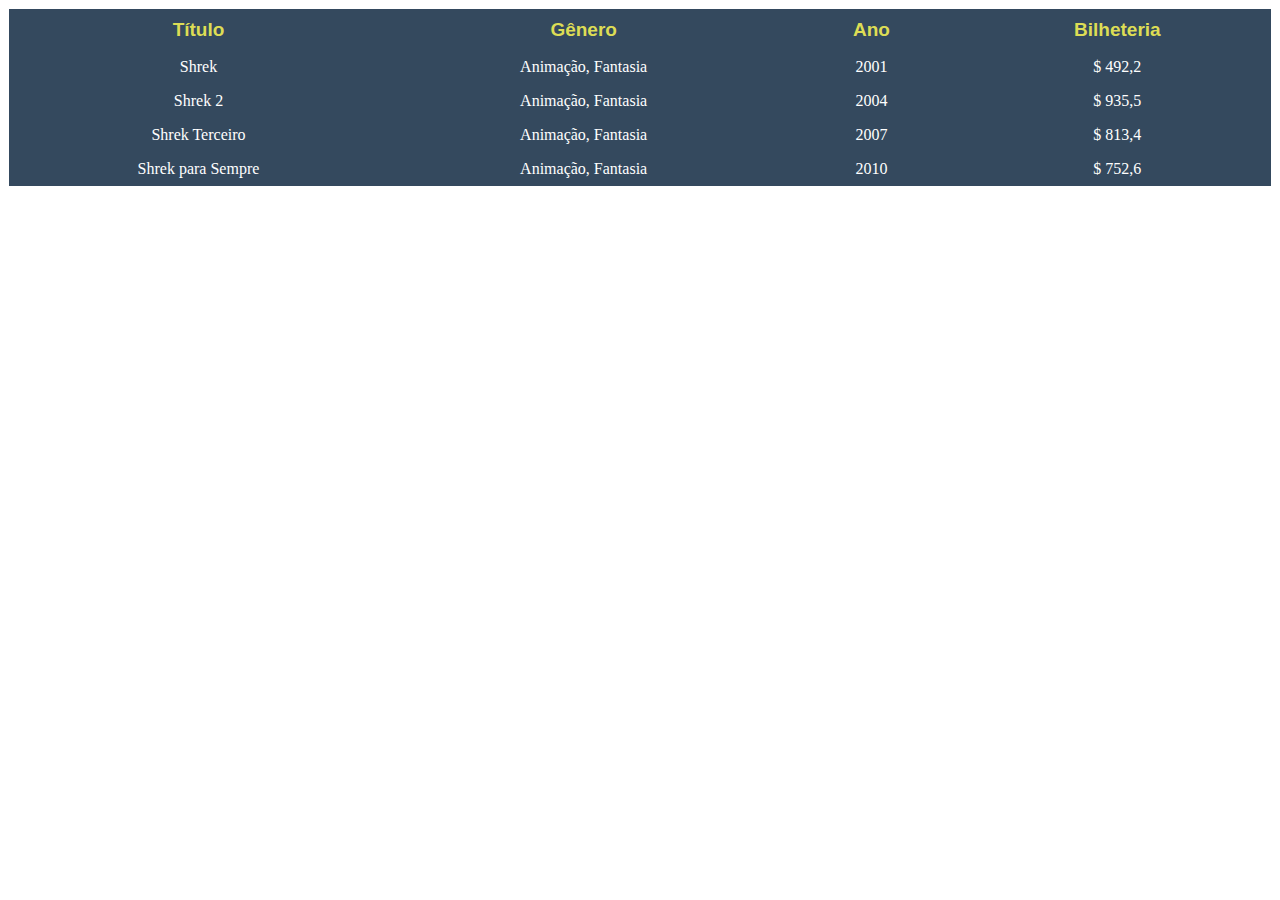
<file: type two/src/index.html>
<!DOCTYPE html>
<html lang="en">
  <head>
    <meta charset="UTF-8" />
    <meta name="viewport" content="width=device-width, initial-scale=1.0" />
    <title>Tabela de Filmes Two</title>

    <link rel="stylesheet" href="style.css" />
  </head>

  <body>
    <div class="container">
      <table class="rwd-table">
        <thead class="cabecalho">
          <tr>
            <th>Título</th>
            <th>Gênero</th>
            <th>Ano</th>
            <th>Bilheteria</th>
          </tr>
        </thead>

        <tbody>
          <tr>
            <td>Shrek</td>
            <td>Animação, Fantasia</td>
            <td>2001</td>
            <td>$ 492,2</td>
          </tr>

          <tr>
            <td>Shrek 2</td>
            <td>Animação, Fantasia</td>
            <td>2004</td>
            <td>$ 935,5</td>
          </tr>

          <tr>
            <td>Shrek Terceiro</td>
            <td>Animação, Fantasia</td>
            <td>2007</td>
            <td>$ 813,4</td>
          </tr>

          <tr>
            <td>Shrek para Sempre</td>
            <td>Animação, Fantasia</td>
            <td>2010</td>
            <td>$ 752,6</td>
          </tr>
        </tbody>
      </table>
    </div>
  </body>
</html>
</file>
<file: type two/src/style.css>
/* Define a largura da div container como 100% da largura disponível e permite rolagem horizontal se o conteúdo ultrapassar a largura da div */
.container {
  width: 100%;
  overflow-x: auto; /* Permite rolagem horizontal */
}

/* Define os estilos da tabela */
.rwd-table {
  background-color: #34495E; /* Cor de fundo da tabela */
  color: #fff; /* Cor do texto */
  border: solid 1px; /* Borda sólida de 1px */
  border-collapse: collapse; /* Colapsa as bordas adjacentes em uma única borda */
  width: 100%; /* Largura da tabela é 100% do container */
  text-align: center; /* Alinhamento centralizado do texto */
  font-family: cursive; /* Fonte cursiva */
}

/* Define os estilos das células de cabeçalho da tabela */
.rwd-table th {
  padding: 0.5em 1em; /* Espaçamento interno das células de cabeçalho */
  margin-right: 10px; /* Adiciona uma margem à direita do título */
}

/* Define os estilos da classe cabecalho */
.cabecalho {
  color: #dd5; /* Cor do texto */
  font-family: 'Franklin Gothic Medium'; /* Fonte Franklin Gothic Medium */
}

/* Define os estilos para a classe cabecalho e o elemento thead */
.cabecalho, thead {
  font-size: 19px; /* Tamanho da fonte */
  font-family: sans-serif; /* Fonte sem serifa */
  padding: 10px; /* Espaçamento interno */
}

/* Define os estilos das células de dados da tabela */
td {
  padding: 0.5em 1em; /* Espaçamento interno das células de dados */
  margin-right: 10px; /* Adiciona uma margem à direita das células de dados */
}

/* Estilos específicos para telas com largura máxima de 600px */
@media only screen and (max-width: 600px) {
  .cabecalho th,
  td {
    font-size: 16px; /* Ajusta o tamanho da fonte para dispositivos móveis */
    padding: 5px; /* Ajusta o padding para dispositivos móveis */
  }
}
</file>
